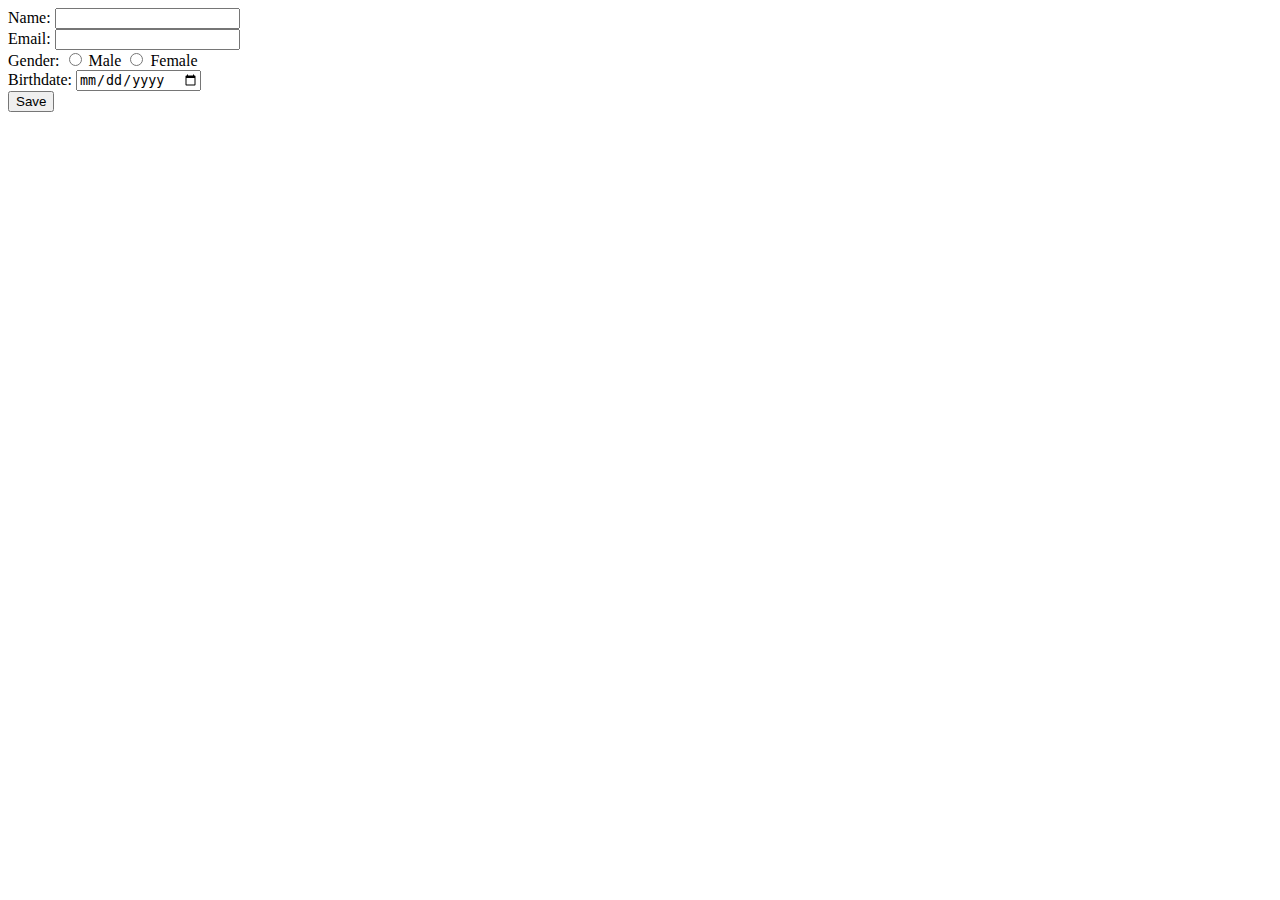
<file: src/main/resources/templates/main.html>
<!DOCTYPE html>
<html lang="en" xmlns:th="http://www.thymeleaf.org">
<head>
    <meta charset="UTF-8">
    <meta http-equiv="X-UA-Compatible" content="IE=edge">
    <meta name="viewport" content="width=device-width, initial-scale=1.0">
    <title>Document</title>
    <link rel="stylesheet" href="">
    <link rel="stylesheet" th:href="@{/css/style.css}">
    <script th:src="@{/js/save.js}"></script>

</head>
<body>
<form th:action="@{/users/save}" method="post" th:object="${user}">
    <div>
        <label for="name">Name:</label>
        <input type="text" id="name" th:field="*{name}">
    </div>
    <div>
        <label for="email">Email:</label>
        <input type="email" id="email" th:field="*{email}">
    </div>
    <div>
        <label >Gender:</label>
        <input type="radio" id="male" th:field="*{gender}" th:value="true"/>
        <label for="male">Male</label>
        <input type="radio" id="female" th:field="*{gender}" th:value="false"/>
        <label for="female">Female</label>
    </div>
    <div>
        <label for="birthdate">Birthdate:</label>
        <input type="date" id="birthdate" th:field="*{birthDate}">
    </div>
    <button type="submit">Save</button>
</form>

    <!--<div class="fo4">
        <form action="" th:object="${person}">
            <table >
                <tr>
                    <td><label for="form1" id="a" > NAME:</label></td>
                    <td><input type="text" id="form1" class="b" th:text="*{name}"></td>
                </tr>

                <tr>
                    <td><label for="form3" id="a"> DATE OF BIRTH:</label></td>
                    <td><input type="date" id="form3" class="b" ></td>
                </tr>

                <tr>
                    <td><label for="form11" id="a" style="color: white;"> ADDRESS:</label></td>
                    <td><input type="text" id="form11" maxlength="27" class="b" th:value="*{address}"></td>
                </tr>
                <tr>
                    <td id="a"> GENDER:</td>
                    <td><input name="gender" type="radio" id="form5" class="b"> 
                        <label for="form5" >MALE</label>
                        <input name="gender" type="radio" id="form13" class="b"> 
                        <label for="form13" sel >FEMALE</label>
                    </td>
                </tr>
                <tr>
                    <td><label for="form6" id="a"> EMAIL:</label></td>
                    <td><input type="text" id="form6" class="b"></td>
                </tr>
                <tr>
                    <td><label for="form7" id="a"> PHONE:</label></td>
                    <td><input type="text" id="form7" class="b"></td>
                </tr>
                <tr>
                    <td><label for="form9" id="a"> QUALIFICATION:</label></td>
                    <td><input type="text" id="form9" class="b"></td>
                </tr>
                
            </table>
            <table>
                <td><label for="form10" id="a"> EXPERIENCE:</label></td>
                <td><input type="text" th:value="*{experience}" id="form10"  class="b" style="width: 40px;"></td>
                <td>YEARS</td>
            </table>
        </form>
        <tr>
            <td></td>
        </tr>
    </div>-->
</body>
</html>
</file>
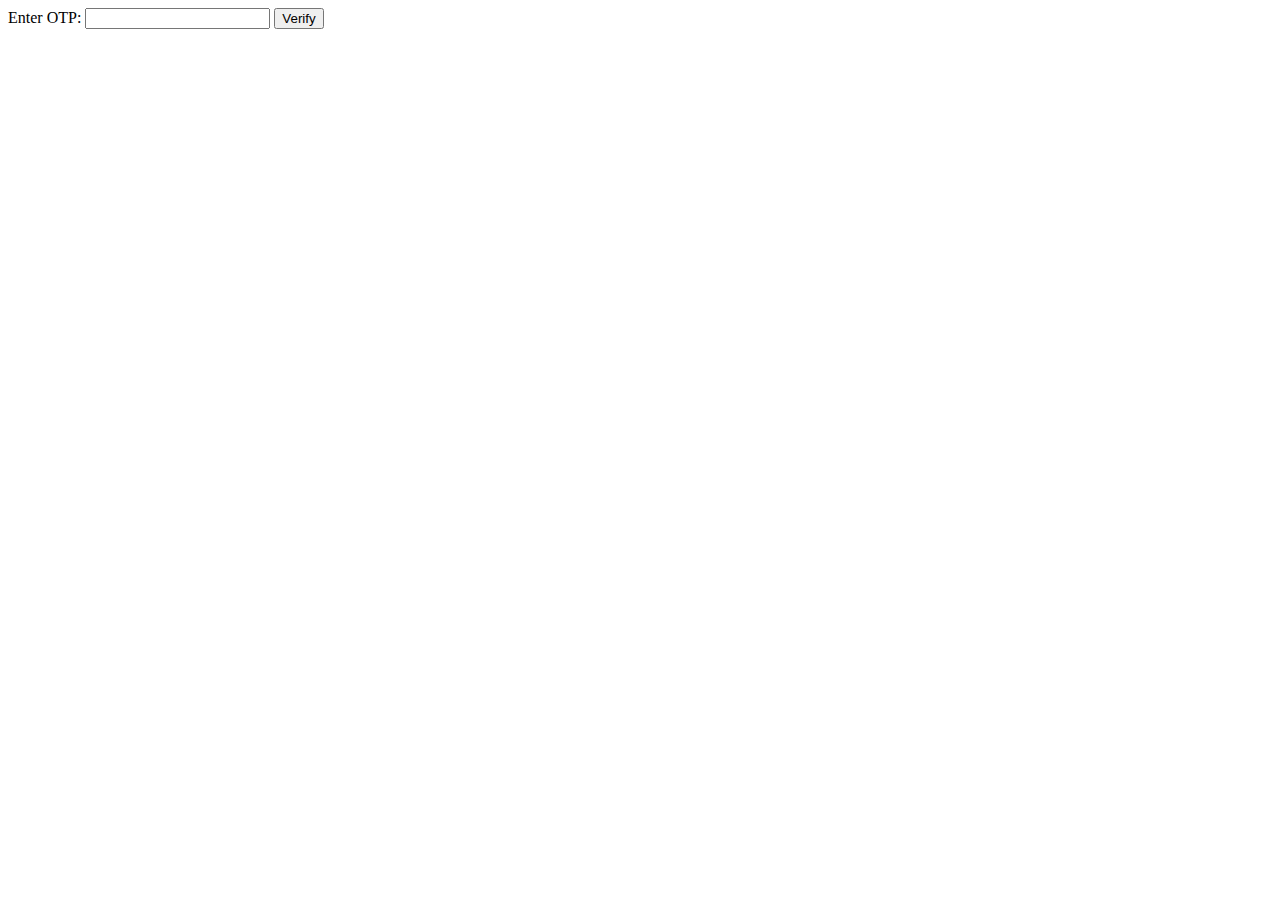
<file: src/main/resources/templates/otp.html>
<!DOCTYPE html>
<html>
<head>
    <meta charset="UTF-8">
    <title>OTP Verification</title>
    <link rel="stylesheet" th:href="@{/css/otp-style.css}">
    <script th:src="@{/js/check-otp.js}"></script>
</head>
<body>
<div id="otp-form">
    <label for="otp">Enter OTP:</label>
    <input type="text" id="otp" name="otp" minlength="6" maxlength="6" required>
    <button type="button" th:onclick="verifyOTP()">Verify</button>
    <div id="otp-message"></div>
</div>

</body>
</html>
</file>
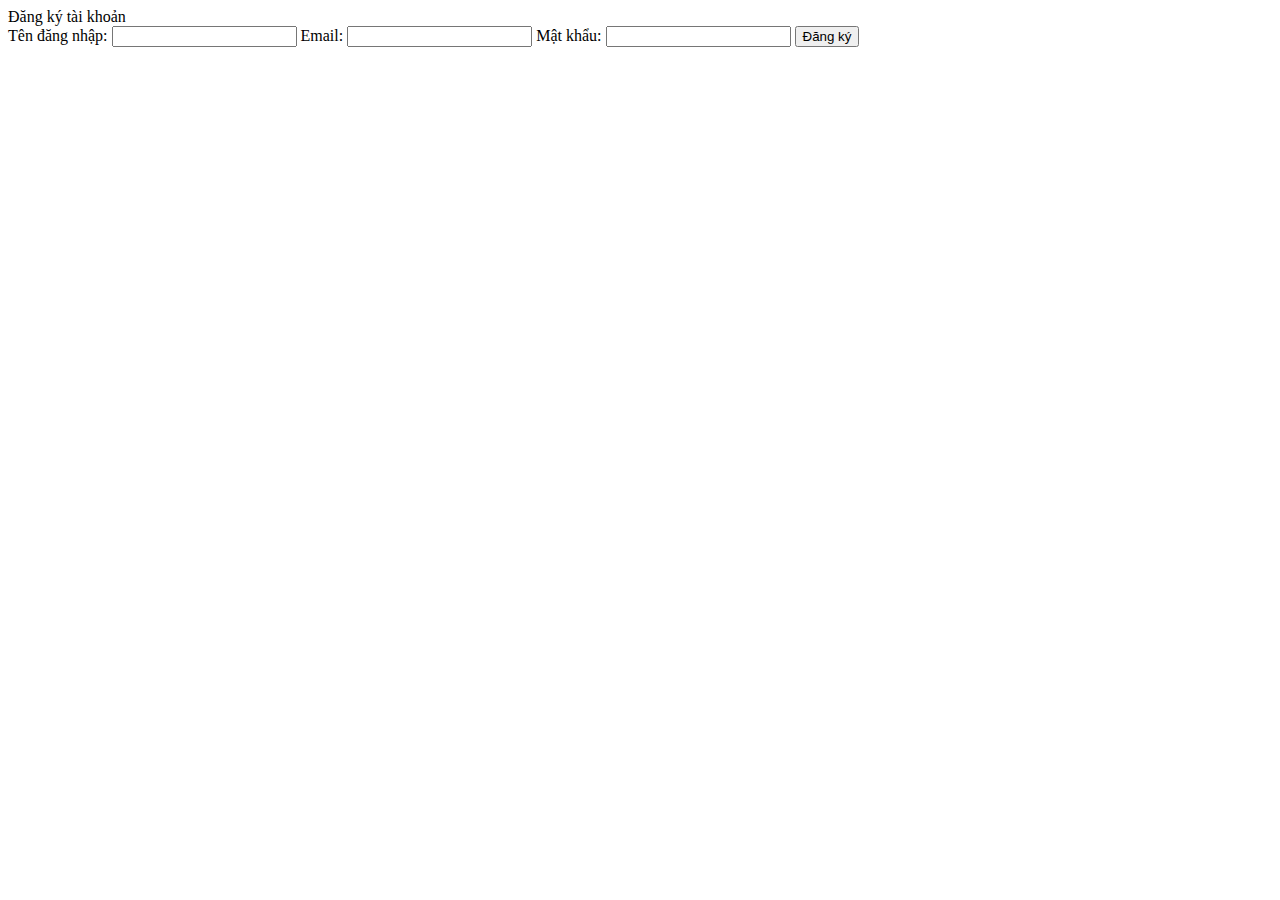
<file: src/main/resources/templates/register.html>
<!DOCTYPE html>
<html lang="en" xmlns:th="http://www.thymeleaf.org">
<head>
    <meta charset="UTF-8">
    <title>Đăng ký</title>
    <link rel="stylesheet" th:href="@{/css/register-style.css}">
</head>
<body>
<header>Đăng ký tài khoản</header>
<form th:action="@{/checkOtp}" th:method="post">
    <label for="username">Tên đăng nhập:</label>
    <input type="text" id="username" name="username" required>
    <label for="email">Email:</label>
    <input type="email" id="email" name="email" required>
    <label for="password">Mật khẩu:</label>
    <input type="password" name="password" id="password" required>
    <input type="submit" value="Đăng ký">
</form>
</body>
</html>
</file>
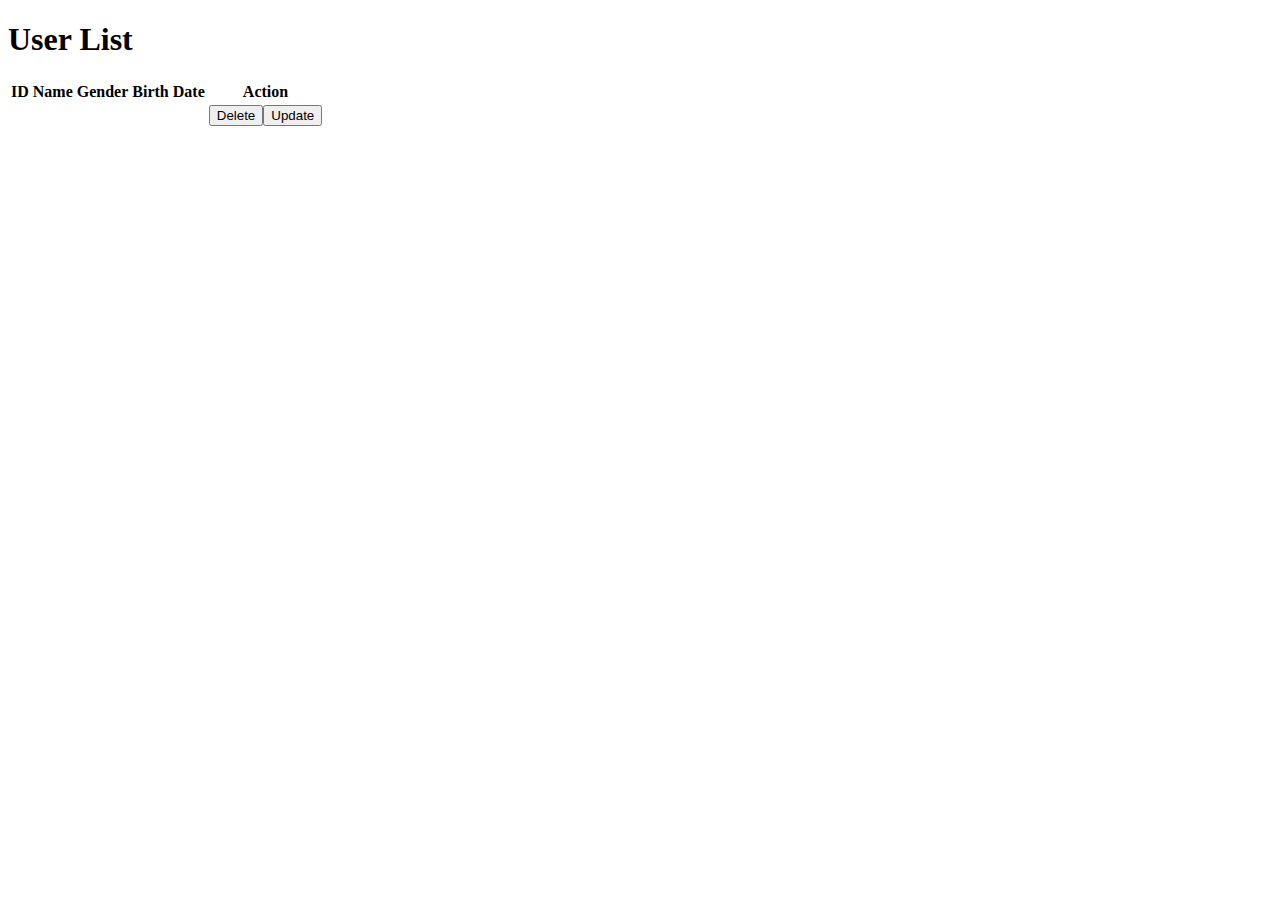
<file: src/main/resources/templates/users.html>
<!DOCTYPE html>
<html xmlns:th="http://www.thymeleaf.org">
<head>
    <meta charset="UTF-8">
    <title>User List</title>
    <script th:src="@{/js/delete.js}"></script>
</head>
<body>
<h1>User List</h1>
<table>
    <thead>
    <tr>
        <th>ID</th>
        <th>Name</th>
        <th>Gender</th>
        <th>Birth Date</th>
        <th>Action</th>
    </tr>
    </thead>
    <tbody>
    <tr th:each="user : ${users}">
        <td th:text="${user.id}"></td>
        <td th:text="${user.name}"></td>
        <td th:text="${user.gender} ? 'Male' : 'Female'"></td>
        <td th:text="${user.birthDate}"></td>
        <td><button th:onclick="'deleteUser(\'' + ${user.id} + '\');'">Delete</button><button th:onclick="">Update</button></td>
    </tr>
    </tbody>
</table>



</body>
</html>
</file>
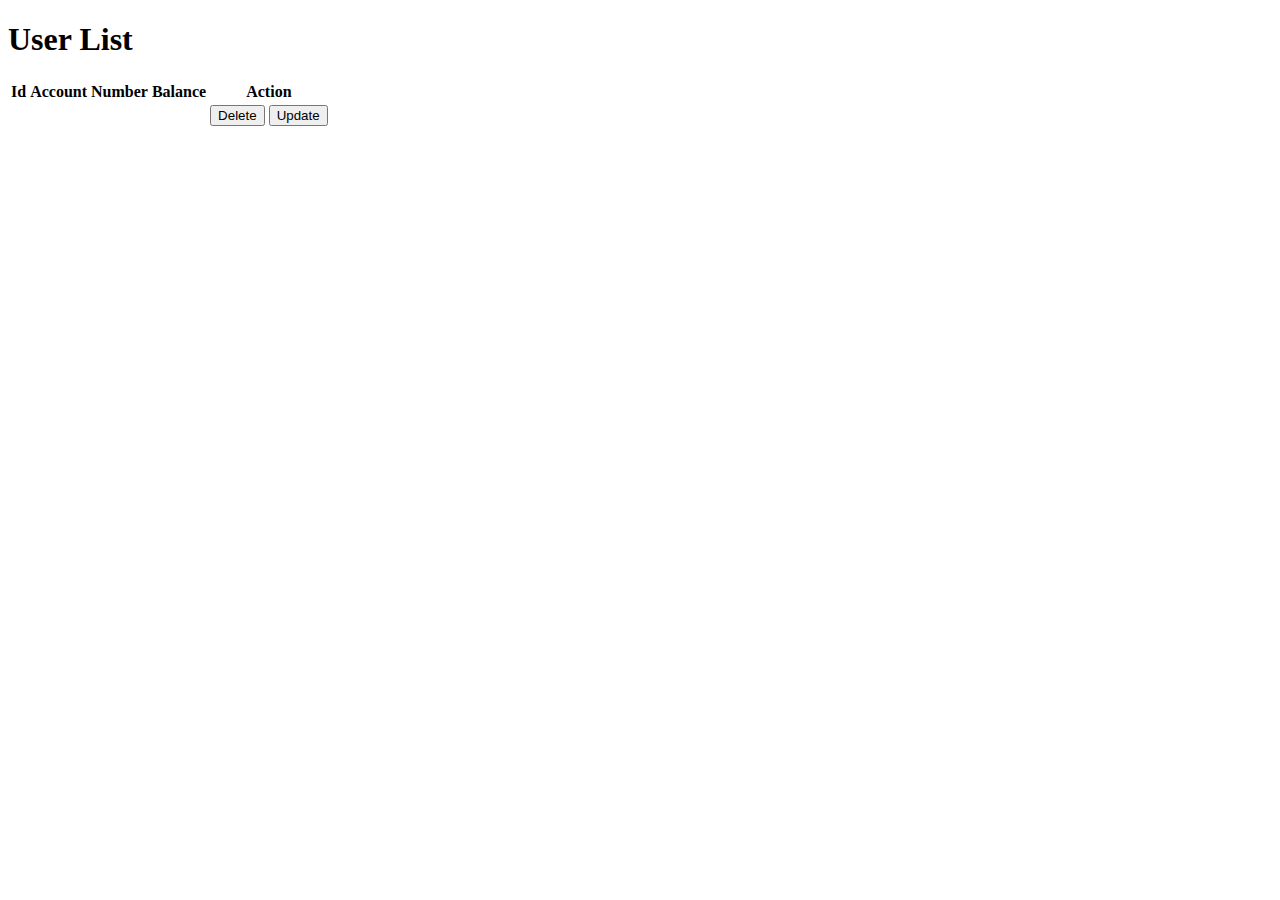
<file: src/main/resources/templates/wallet.html>
<!DOCTYPE html>
<html xmlns:th="http://www.thymeleaf.org">
<head>
    <meta charset="UTF-8">
    <title>User List</title>
    <script th:src="@{/js/delete-wallet.js}"></script>
</head>
<body>
<h1>User List</h1>
<table>
    <thead>
    <tr>
        <th>Id</th>
        <th>Account Number</th>
        <th>Balance</th>
        <th>Action</th>
    </tr>
    </thead>
    <tbody>
    <tr th:each="wallet : ${wallets}">
        <td  th:text="${wallet.id}"></td>
        <td th:text="${wallet.accountNum}"></td>
        <td th:text="${wallet.balance}"></td>
        <td><button th:onclick="'deleteWallet(\'' + ${wallet.id} + '\')'">Delete</button> <button>Update</button></td>
    </tr>
    </tbody>
</table>
</body>
</html>
</file>
